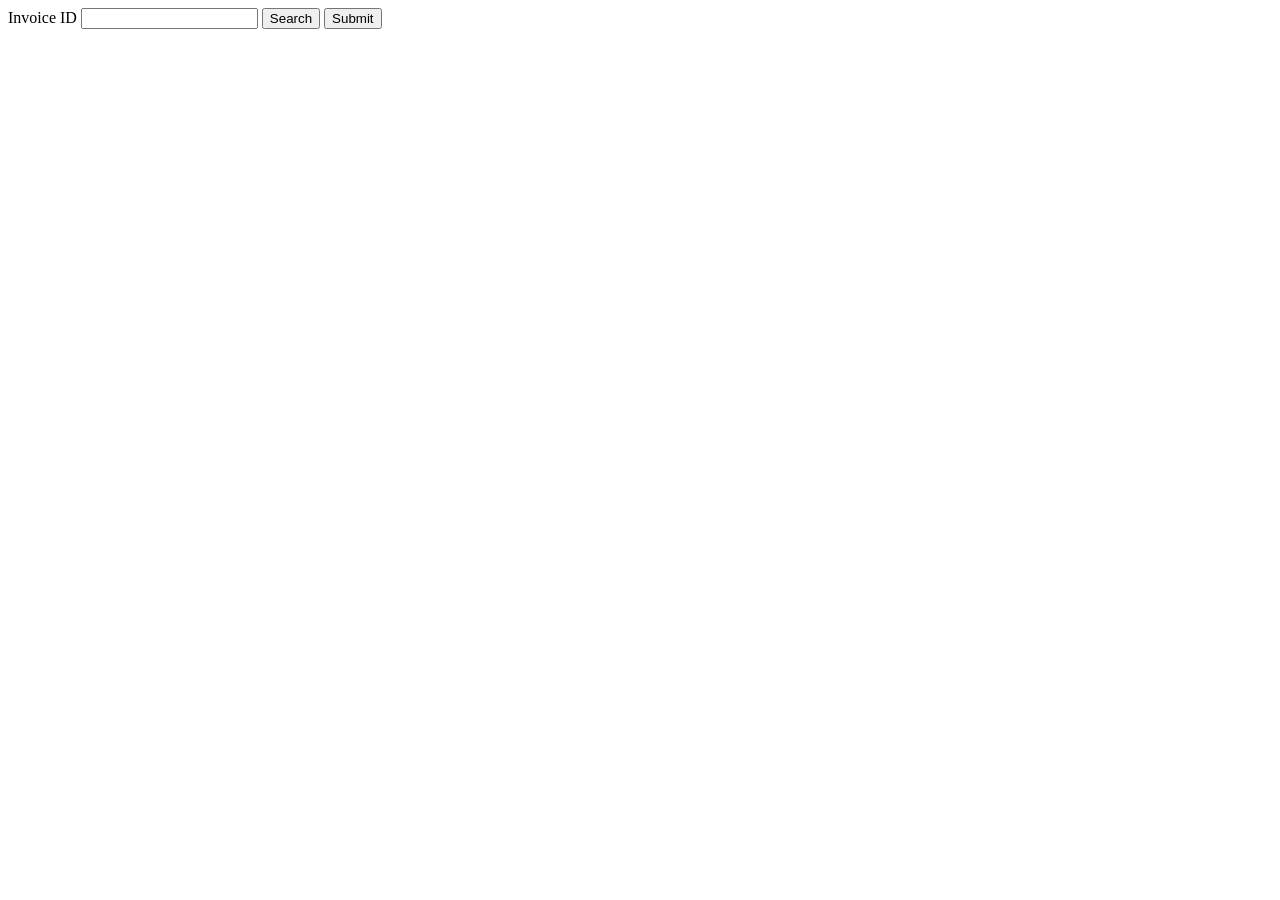
<file: tests/fixtures/invoice_portal.html>
<!doctype html>
<html><body>
<form id="invoice-form">
<label for="invoice-id">Invoice ID</label>
<input id="invoice-id" name="invoice_id">
<button id="search-invoice" type="submit">Search</button>
<button id="submit-invoice" type="button">Submit</button>
</form>
<section id="invoice-result" hidden><span id="invoice-status"></span><span id="invoice-total"></span></section>
<section id="submission-result" hidden><span id="submission-status"></span></section>
<script>
const totals={"INV-LOW-001":"1100.00","INV-HIGH-001":"6600.00"};
const input=document.getElementById('invoice-id');
document.getElementById('invoice-form').addEventListener('submit',e=>{e.preventDefault();const id=input.value.trim();document.getElementById('invoice-status').textContent=totals[id]?'FOUND':'NOT_FOUND';document.getElementById('invoice-total').textContent=totals[id]||'';document.getElementById('invoice-result').hidden=false;});
document.getElementById('submit-invoice').addEventListener('click',()=>{const id=input.value.trim();document.getElementById('submission-status').textContent=totals[id]?'SUBMITTED':'REJECTED';document.getElementById('submission-result').hidden=false;});
</script>
</body></html>
</file>
